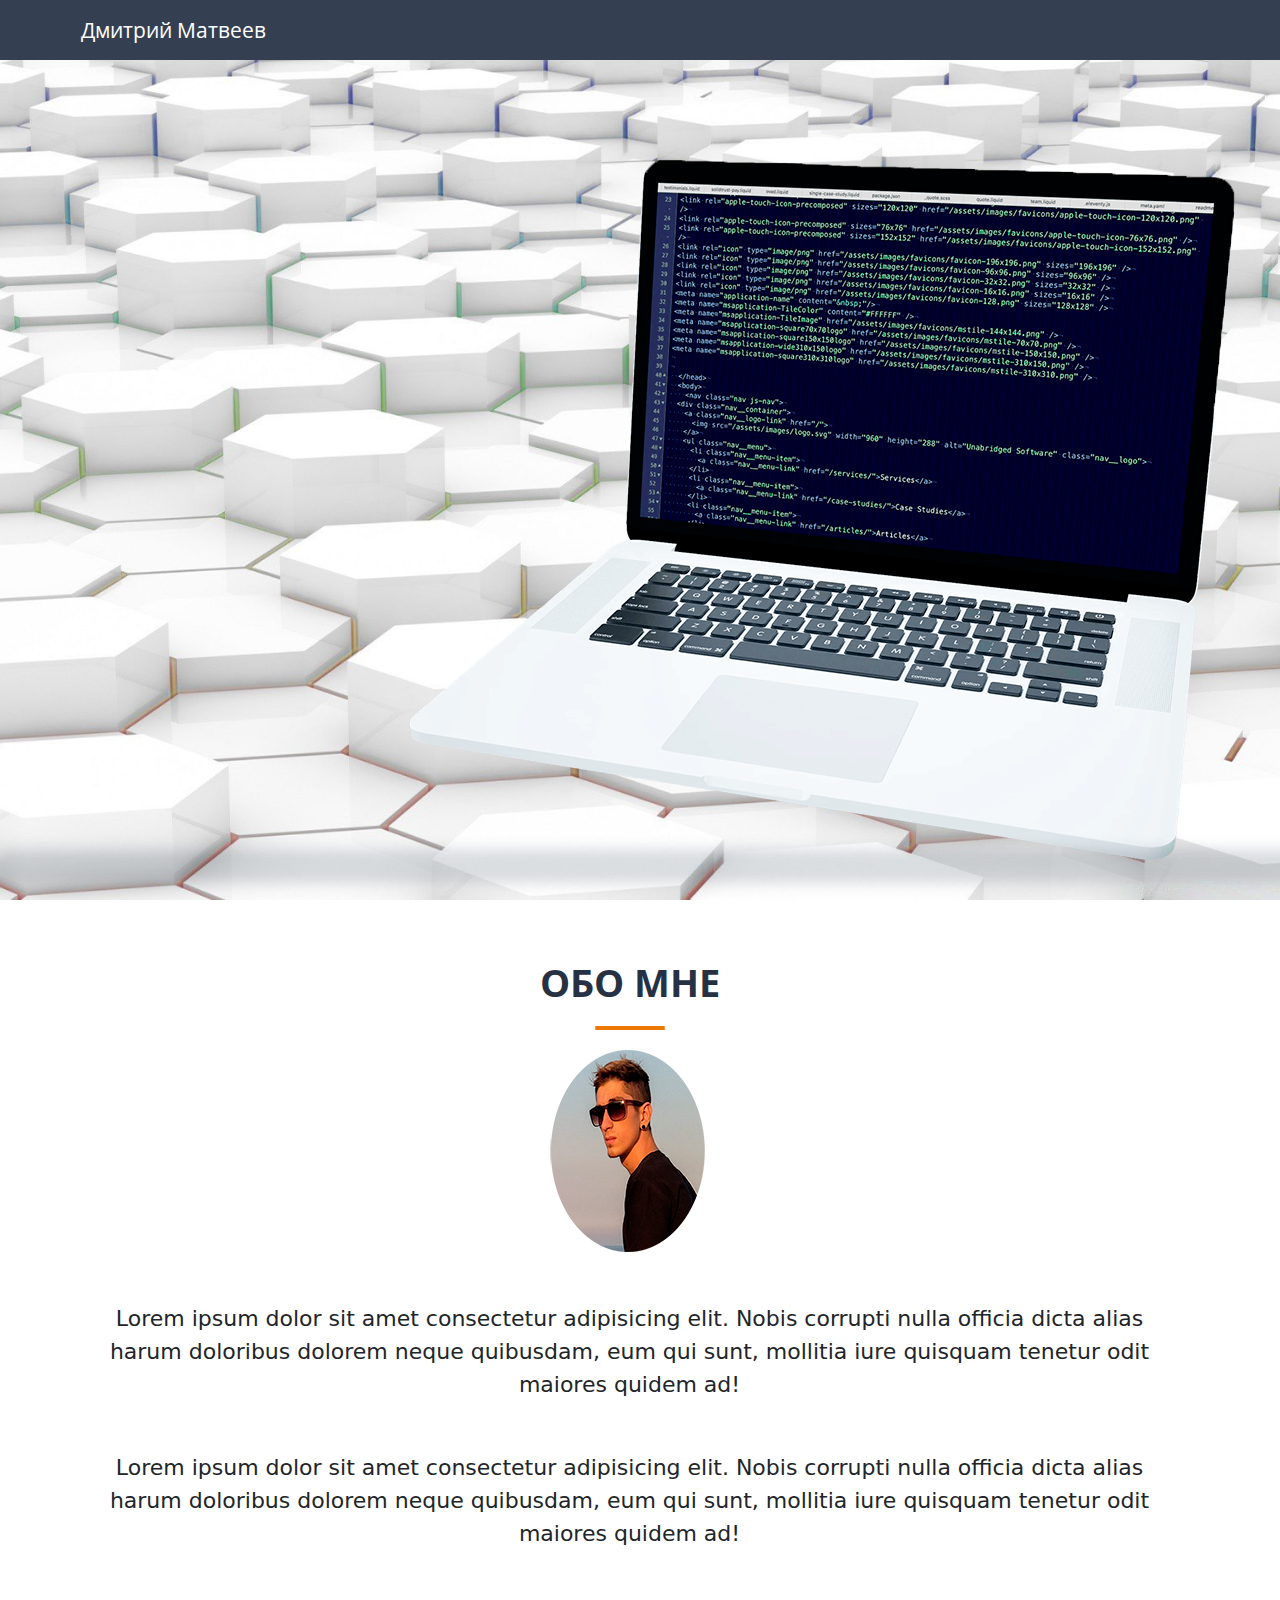
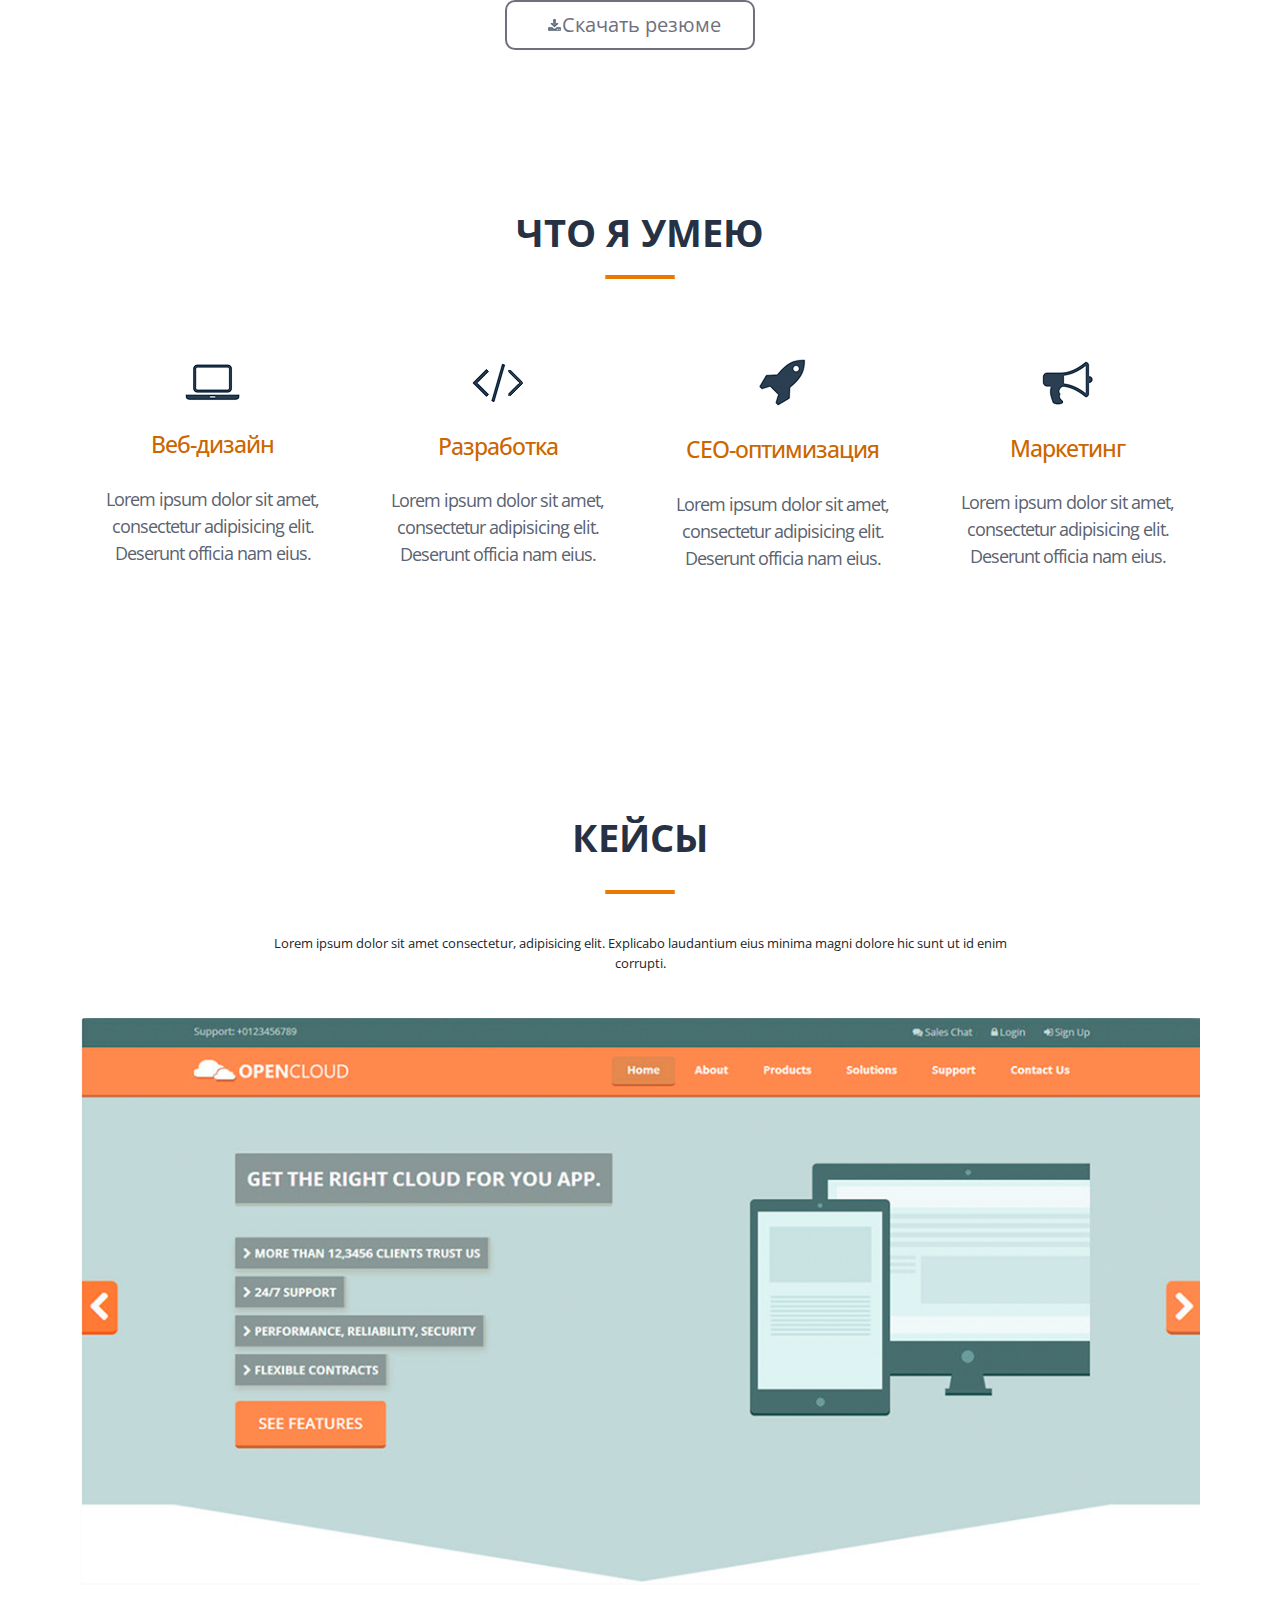
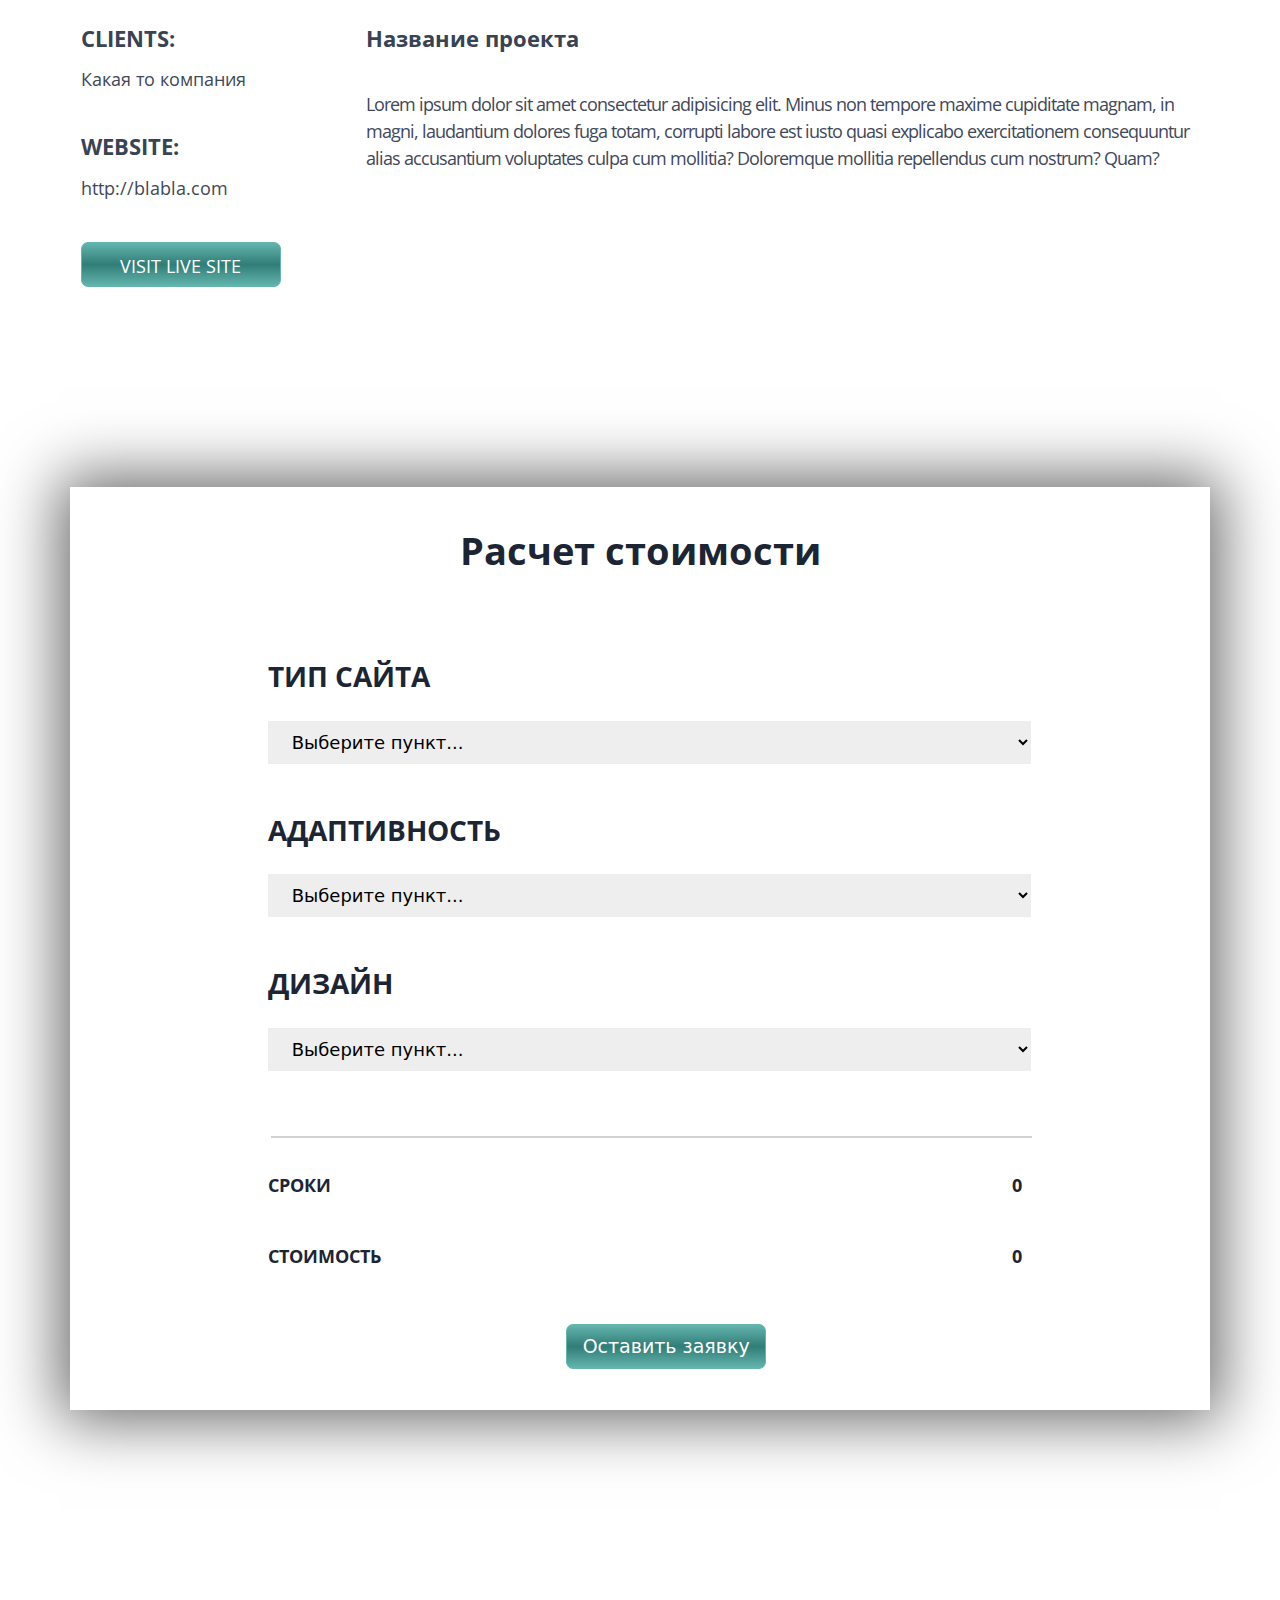
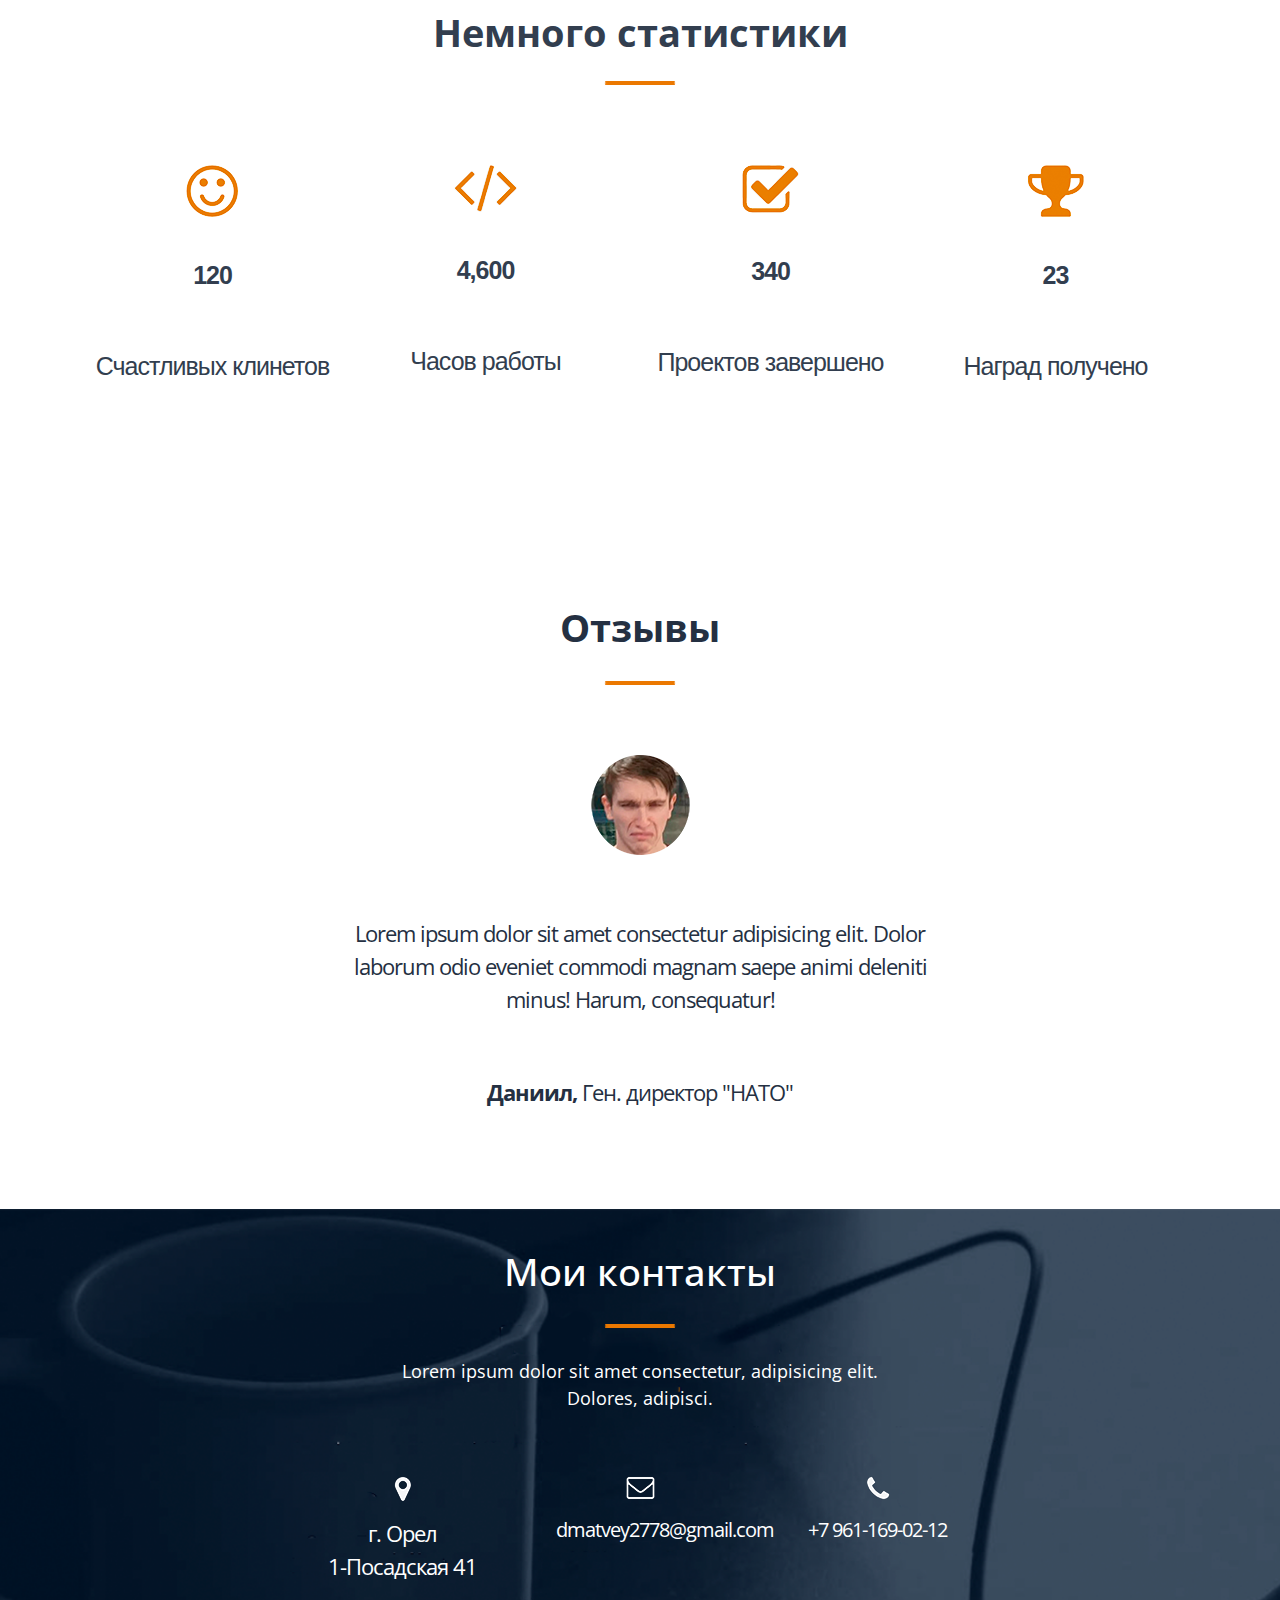
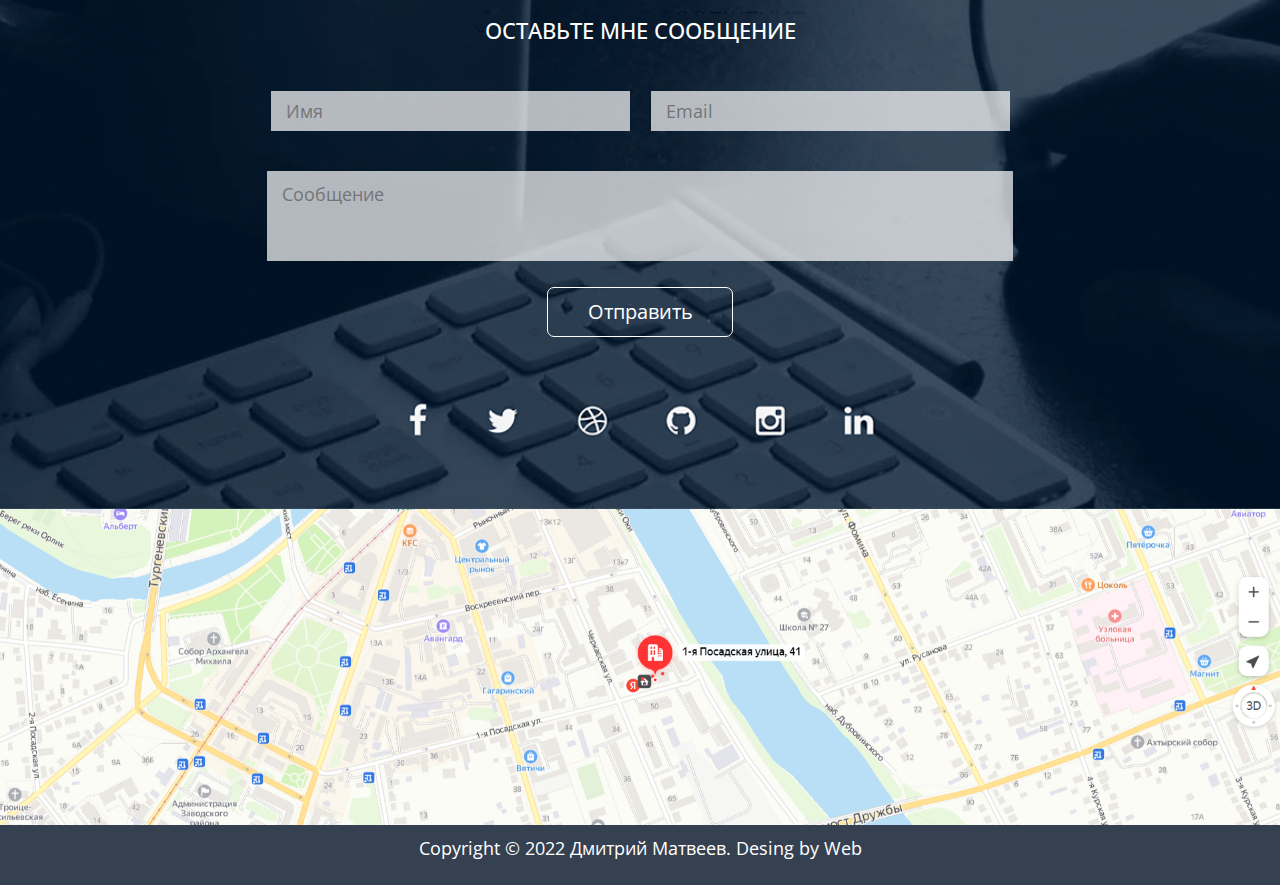
<file: src/index.html>
<!DOCTYPE html>
<html lang="ru">

<head>
    <meta charset="UTF-8">
    <meta http-equiv="X-UA-Compatible" content="IE=edge">
    <meta name="viewport" content="width=device-width, initial-scale=1.0">
    <link rel="icon" type="image/x-icon" href="img/favicon (1).ico">
    <link rel="stylesheet" href="css/reset.css">
    <link rel="stylesheet" href="css/bootstrap.min.css">
    <link rel="preconnect" href="https://fonts.googleapis.com">
    <link rel="preconnect" href="https://fonts.gstatic.com" crossorigin>
    <link href="https://fonts.googleapis.com/css2?family=Open+Sans:wght@600&display=swap" rel="stylesheet">
    <link rel="stylesheet" href="css/style.css">
    <link rel="stylesheet" href="css/font-awesome.css">
    <title>Веб - разработчик</title>
</head>

<body>
    <div class="preloader">
        <div class="wrapper"></div>
    </div>
    <script>
        window.onload = function () {
            document.body.classList.add('loaded_hiding');
            window.setTimeout(function () {
                document.body.classList.add('loaded');
                document.body.classList.remove('loaded_hiding');
            }, 200);
        }
    </script>
    <header>
        <nav>
            <div class="container">
                <div class="row">
                    <div class="col-xxl-2 col-lg-3 col-7">
                        <div class="owner">Дмитрий Матвеев</div>
                    </div>
                    <div
                        class="px-0 col-xxl-6 col-xl-7 col-lg-8 offset-xxl-4 offset-xl-2 offset-lg-1 d-none d-lg-block">
                        <div class="menu">
                            <ul>
                                <li class="points"><a class="navig" href="#">Обо мне</a></li>
                                <li class="points"><a class="navig" href="#">Услуги</a></li>
                                <li class="points"><a class="navig" href="#">Кейсы</a></li>
                                <li class="points"><a class="navig" href="#">Прайс</a></li>
                                <li class="points"><a class="navig" href="#">Отзывы</a></li>
                                <li class="points"><a class="navig" href="#">Контакты</a></li>
                            </ul>
                        </div>
                    </div>
                    <div class="dropdown col-5 d-flex d-lg-none flex-column justify-content-center align-items-end">
                        <button class="btn btn-secondary dropdown-toggle" type="button" id="dropdownMenu2"
                            data-bs-toggle="dropdown" aria-expanded="false">
                            Навигация
                        </button>
                        <ul class="dropdown-menu" aria-labelledby="dropdownMenu2">
                            <li><a class="dropdown-item" href="#">Обо мне</a></li>
                            <li><a class="dropdown-item" href="#">Услуги</a></li>
                            <li><a class="dropdown-item" href="#">Кейсы</a></li>
                            <li><a class="dropdown-item" href="#">Прайс</a></li>
                            <li><a class="dropdown-item" href="#">Отзывы</a></li>
                            <li><a class="dropdown-item" href="#">Контакты</a></li>
                        </ul>
                    </div>
                </div>
            </div>
            </div>
        </nav>
    </header>
    <!--первый блок-->
    <div class="main">
        <div class="container h-100">
            <div class="row align-items-center h-100">
                <div class="col-lg-6">
                    <div class="title_container">
                        <h1>Привет<br>Я Дмитрий</h1>
                        <h4><i class="fa fa-html5 custom-html5" aria-hidden="true"></i><i id="css3"
                                class="fa fa-css3 custom-css3" aria-hidden="true"></i>Обучаюсь Web - разработке</h4>
                        <input type="button" value="Обо мне">
                        <input type="button" value="Мои работы">
                    </div>
                </div>
            </div>
        </div>
    </div>
    <!--второй блок-->
    <div class="AboutMe">
        <div class="container">
            <div class="row align-items-center w-100">
                <div class="col-lg-12">
                    <h2>Обо мне</h2>
                    <img src="img/Черта заголовка.png" alt="Упс!">
                    <img src="img/9c9g1TVf2BM.png" alt="Упс!">
                    <p>Lorem ipsum dolor sit amet consectetur adipisicing elit. Nobis corrupti nulla officia dicta alias
                        harum
                        doloribus dolorem neque quibusdam, eum qui sunt, mollitia iure quisquam tenetur odit maiores
                        quidem ad!
                    </p>
                    <p>Lorem ipsum dolor sit amet consectetur adipisicing elit. Nobis corrupti nulla officia dicta alias
                        harum
                        doloribus dolorem neque quibusdam, eum qui sunt, mollitia iure quisquam tenetur odit maiores
                        quidem ad!
                    </p>
                    <button><img src="img/иконка.png" alt="Упс!"> Скачать резюме</button>
                </div>
            </div>
        </div>
    </div>
    <!--третий блок-->
    <div class="skills">
        <div class="container">
            <div class="row align-items-center">
                <div class="skills2">
                    <div class="col-lg-12">
                        <h2>Что я умею</h2>
                        <img src="img/Черта заголовка.png" alt="Упс!">
                    </div>
                </div>
                <div class="col-lg-3 col-md-3 col-sm-3 col">
                    <div class="object1">
                        <img src="img/ноут.png" alt="Упс!">
                        <h4>Веб-дизайн</h4>
                        <p>Lorem ipsum dolor sit amet, consectetur adipisicing elit. Deserunt officia nam eius.</p>
                    </div>
                </div>
                <div class="col-lg-3 col-md-3 col-sm-3 col">
                    <div class="object">
                        <img src="img/знак.png" alt="Упс!">
                        <h4>Разработка</h4>
                        <p>Lorem ipsum dolor sit amet, consectetur adipisicing elit. Deserunt officia nam eius.</p>
                    </div>
                </div>
                <div class="col-lg-3 col-md-3 col-sm-3 col">
                    <div class="object">
                        <img src="img/ракета.png" alt="Упс!">
                        <h4>СЕО-оптимизация</h4>
                        <p>Lorem ipsum dolor sit amet, consectetur adipisicing elit. Deserunt officia nam eius.</p>
                    </div>
                </div>
                <div class="col-lg-3 col-md-3 col-sm-3 col">
                    <div class="object">
                        <img src="img/граммофон.png" alt="Упс!">
                        <h4>Маркетинг</h4>
                        <p>Lorem ipsum dolor sit amet, consectetur adipisicing elit. Deserunt officia nam eius.</p>
                    </div>
                </div>
            </div>
        </div>
    </div>
    <!--четвертый блок-->
    <div class="cases">
        <div class="container">
            <div class="row">
                <div class="col-lg-12">
                    <h2>Кейсы</h2>
                    <img src="img/Черта заголовка.png" alt="" id="line">
                </div>
                <div class="col-lg-8 offset-lg-2">
                    <p>Lorem ipsum dolor sit amet consectetur, adipisicing elit. Explicabo laudantium eius minima magni
                        dolore
                        hic
                        sunt ut id enim corrupti.</p>
                </div>
                <img src="img/фотка.png" alt="Упс!">
                <div class="col-lg-3">
                    <div class="subsection">
                        <h4>CLIENTS:</h4>
                        <span>Какая то компания</span>
                        <h4>WEBSITE:</h4>
                        <a href="#">http://blabla.com</a>
                        <div class="visit">
                            <button>VISIT LIVE SITE</button>
                        </div>
                    </div>
                </div>
                <div class="col-lg-9">
                    <div class="subsection2">
                        <h4>Название проекта</h4>
                        <p>Lorem ipsum dolor sit amet consectetur adipisicing elit. Minus non tempore maxime cupiditate
                            magnam,
                            in
                            magni, laudantium dolores fuga totam, corrupti labore est iusto quasi explicabo
                            exercitationem
                            consequuntur alias accusantium voluptates culpa cum mollitia? Doloremque mollitia
                            repellendus
                            cum
                            nostrum? Quam?</p>
                    </div>
                </div>
            </div>
        </div>
    </div>
    <!--пятый блок-->
    <div class="cost">
        <div class="container">
            <div class="row">
                <div class="col-lg-12">
                    <h2>Расчет стоимости</h2>
                </div>
                <form action="#">
                    <div class="col-lg-12 offset-lg-2 Offset-sm-1">
                        <h3>Тип сайта</h3>
                    </div>
                    <div class="col-lg-10 offset-lg-2 Offset-sm-1">
                        <select name="type" id="">
                            <option value="1" disabled selected>Выберите пункт...</option>
                            <option value="2">Коммерческие сайты</option>
                            <option value="3">Интернет-магазины</option>
                            <option value="4">Сайт-визитка</option>
                        </select>
                    </div>
                    <div class="col-lg-12 offset-lg-2 Offset-sm-1">
                        <h3>Адаптивность</h3>
                    </div>
                    <div class="col-lg-10 offset-lg-2 Offset-sm-1">
                        <select name="adapt" id="">
                            <option value="1" disabled selected>Выберите пункт...</option>
                            <option value="2">Выберите пункт...</option>
                            <option value="3">Выберите пункт...</option>
                        </select>
                    </div>
                    <div class="col-lg-12 offset-lg-2 Offset-sm-1">
                        <h3>Дизайн</h3>
                    </div>
                    <div class="col-lg-10 offset-lg-2 Offset-sm-1">
                        <select name="desing" id="">
                            <option value="1" disabled selected>Выберите пункт...</option>
                            <option value="2">Выберите пункт...</option>
                            <option value="3">Выберите пункт...</option>
                        </select>
                    </div>
                </form>
                <div class="col-lg-10 offset-lg-2 Offset-sm-1">
                    <img src="img/линия подитога.png" alt="">
                </div>
                <div class="row">
                    <div class="col-lg-2 offset-lg-2">
                        <p>Сроки</p>
                    </div>
                    <div class="col-lg-2 offset-lg-6 offset-sm-0">
                        <p id="term">0</p>
                    </div>
                </div>
                <div class="row">
                    <div class="col-lg-2 offset-lg-2">
                        <p>Стоимость</p>
                    </div>
                    <div class="col-lg-2 offset-lg-6 offset-sm-0">
                        <p id="cost">0</p>
                    </div>
                </div>
                <div class="col-lg-2 offset-lg-5 px-4">
                    <button>Оставить заявку</button>
                </div>
            </div>
        </div>
    </div>
    <!--шестой блок-->
    <div class="stats">
        <div class="container">
            <div class="row">
                <div class="col-lg-12">
                    <div class="stats2">
                        <h2>Немного статистики</h2>
                        <img src="img/Черта заголовка.png" alt="">
                    </div>
                </div>
                <div class="col-lg-3 col-sm-3 col">
                    <div class="object3" data-title="120 Счастливых клиентов">
                        <img src="img/смайл.png" alt="Упс!">
                        <p><b>120</b></p>
                        <p>Счастливых клинетов</p>
                    </div>
                </div>
                <div class="col-lg-3 col-sm-3 col">
                    <div class="object2" data-title="4,600 Часов работы">
                        <img src="img/скобки.png" alt="Упс!">
                        <p><b>4,600</b></p>
                        <p>Часов работы</p>
                    </div>
                </div>
                <div class="col-lg-3 col-sm-3 col">
                    <div class="object2" data-title="340 Проектов завершено">
                        <img src="img/галочка.png" alt="Упс!">
                        <p><b>340</b></p>
                        <p>Проектов завершено</p>
                    </div>
                </div>
                <div class="col-lg-3 col-sm-3 col">
                    <div class="object2" data-title="23 Наград получено">
                        <img src="img/кубок.png" alt="Упс!">
                        <p><strong>23</strong></p>
                        <p>Наград получено</p>
                    </div>
                </div>
            </div>
        </div>
    </div>
    <!--седьмой блок-->
    <div class="reviews">
        <h2>Отзывы</h2>
        <img src="img/Черта заголовка.png" alt="">
        <img src="img/фоткаотзывы.png" alt="Упс!" id="danek">
        <p>Lorem ipsum dolor sit amet consectetur adipisicing elit. Dolor laborum odio eveniet commodi magnam saepe
            animi deleniti minus! Harum, consequatur!</p>
        <p id="string"><strong>Даниил, </strong>Ген. директор "НАТО"</p>
    </div>
    <!--восьмой блок-->
    <div class="contacts">
        <div class="container">
            <div class="row">
                <div class="col-lg-4 offset-lg-4">
                    <div class="contacts2">
                        <h2>Мои контакты</h2>
                        <img src="img/Черта заголовка.png" alt="">
                    </div>
                </div>
                <div class="col-lg-6 offset-lg-3">
                    <div class="description">
                        <p>Lorem ipsum dolor sit amet consectetur, adipisicing elit. Dolores, adipisci.</p>
                    </div>
                </div>
                <div class="col-lg-3 offset-lg-2 col-sm-4 col">
                    <div class="object5">
                        <img src="img/гео.png" alt="Упс!">
                        <p>г. Орел<br>1-Посадская 41</p>
                    </div>
                </div>
                <div class="col-lg-2 col-sm-4 col">
                    <div class="object4">
                        <img src="img/конверт.png" alt="Упс!">
                        <p>dmatvey2778@gmail.com</p>
                    </div>
                </div>
                <div class="col-lg-3 col-sm-4 col px-4">
                    <div class="object4">
                        <img src="img/труба.png" alt="Упс!">
                        <p>+7 961-169-02-12</p>
                    </div>
                </div>
                <div class="message">
                    <div class="col-lg-4 offset-lg-4">
                        <h3>ОСТАВЬТЕ МНЕ СООБЩЕНИЕ</h3>
                    </div>
                    <form action="#">
                        <div class="row">
                            <div class="col-lg-4 offset-lg-2 col">
                                <input type="text" placeholder="Имя" id="name">
                            </div>
                            <div class="col-lg-4 col">
                                <input type="email" placeholder="Email" id="name2">
                            </div>
                        </div>
                        <div class="col-lg-8 offset-lg-2 col">
                            <div class="mes">
                                <textarea name="" id="" cols="30" rows="10" placeholder="Сообщение"></textarea>
                            </div>
                        </div>
                        <div class="button2">
                            <div class="col-lg-2 offset-lg-5">
                                <button>Отправить</button>
                            </div>
                        </div>
                </div>
            </div>
        </div>
        </form>
    </div>
    </div>
    <img id="map" src="img/Screenshot_1.png" alt="">
    <footer>
        <p>Copyright &copy; 2022 Дмитрий Матвеев. Desing by Web</p>
    </footer>
    <script src="js/bootstrap.bundle.min.js"></script>
</body>

</html>
</file>
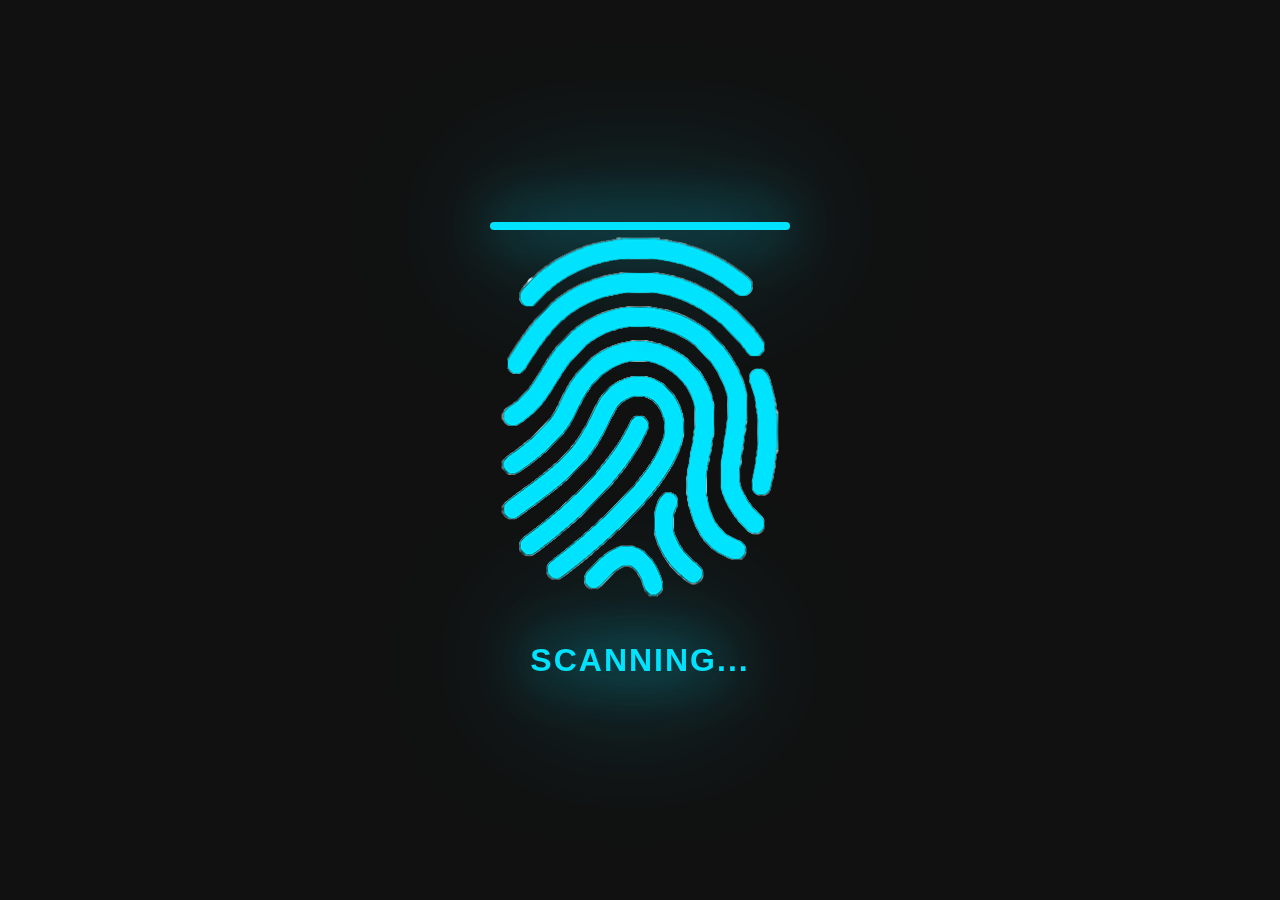
<file: src/animate.html>
<!DOCTYPE html>
<html lang="ru">

<head>
    <meta charset="UTF-8">
    <meta http-equiv="X-UA-Compatible" content="IE=edge">
    <meta name="viewport" content="width=device-width, initial-scale=1.0">
    <link rel="stylesheet" type="text/css" href="css/styleanimate.css">
    <title>Document</title>
</head>

<body>
    <div class="scan">
        <div class="finger"></div>
        <h3>Scanning...</h3>
    </div>
</body>

</html>
</file>
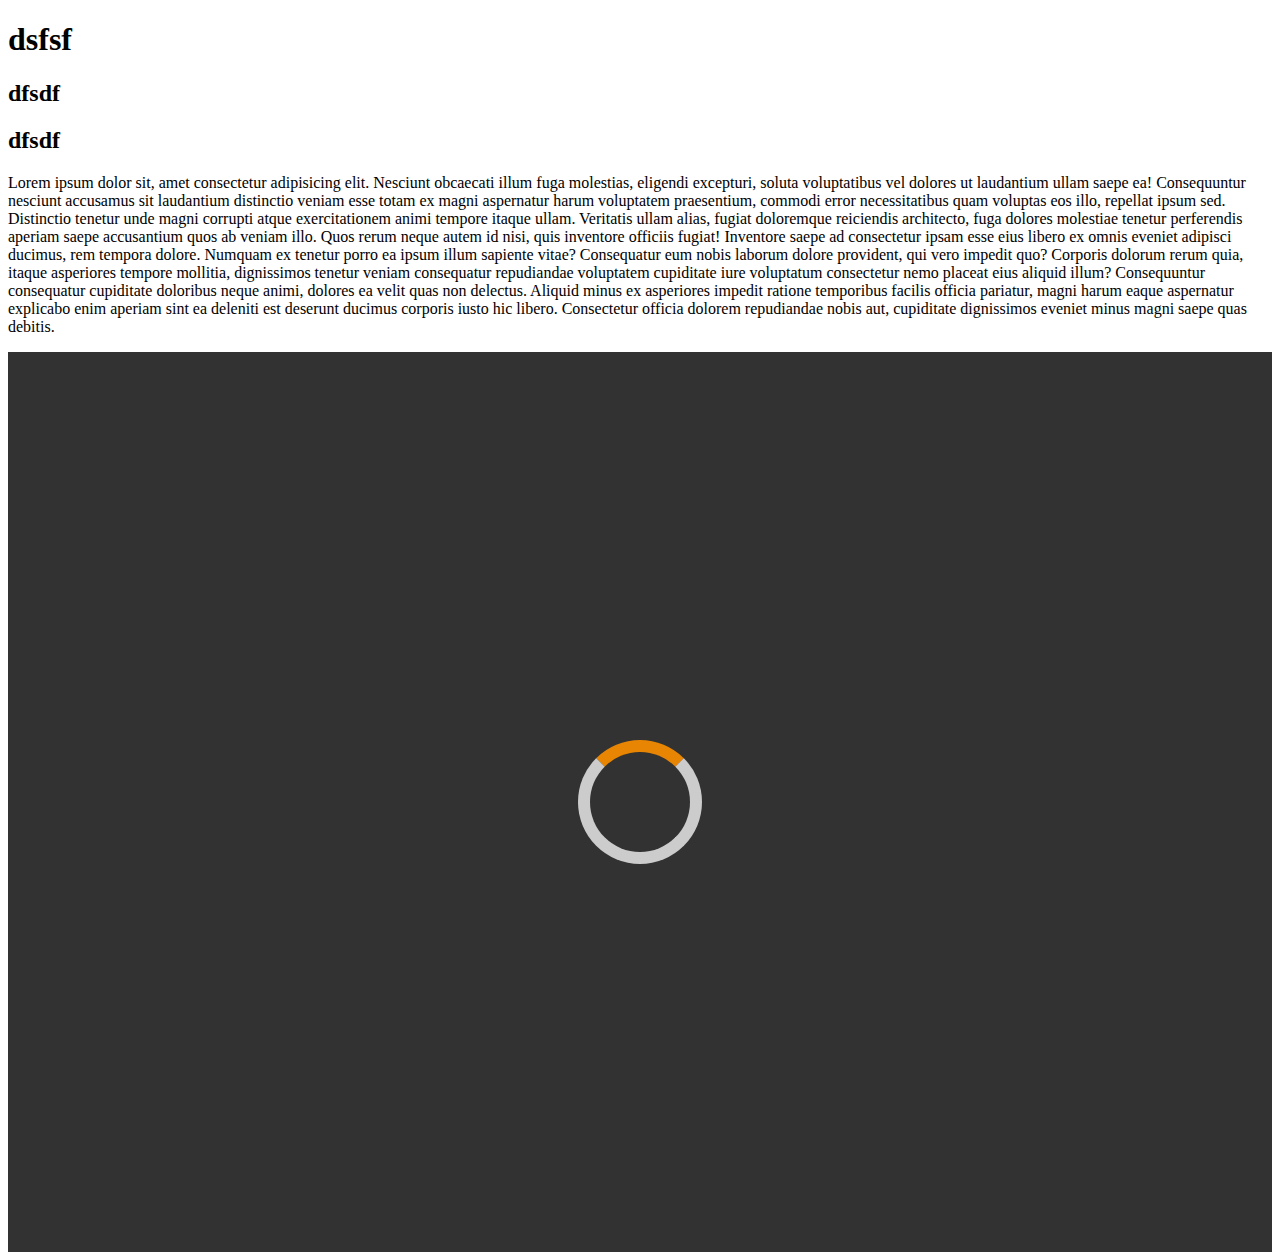
<file: src/loader.html>
<!DOCTYPE html>
<html lang="en">
<head>
    <meta charset="UTF-8">
    <meta http-equiv="X-UA-Compatible" content="IE=edge">
    <meta name="viewport" content="width=device-width, initial-scale=1.0">
    <link rel="stylesheet" href="css/loader.css">
    <title>Document</title>
</head>
<body>
    <h1>dsfsf</h1>
    <h2>dfsdf</h2>
    <h2>dfsdf</h2>
    <p>Lorem ipsum dolor sit, amet consectetur adipisicing elit. Nesciunt obcaecati illum fuga molestias, eligendi excepturi, soluta voluptatibus vel dolores ut laudantium ullam saepe ea! Consequuntur nesciunt accusamus sit laudantium distinctio veniam esse totam ex magni aspernatur harum voluptatem praesentium, commodi error necessitatibus quam voluptas eos illo, repellat ipsum sed. Distinctio tenetur unde magni corrupti atque exercitationem animi tempore itaque ullam. Veritatis ullam alias, fugiat doloremque reiciendis architecto, fuga dolores molestiae tenetur perferendis aperiam saepe accusantium quos ab veniam illo. Quos rerum neque autem id nisi, quis inventore officiis fugiat! Inventore saepe ad consectetur ipsam esse eius libero ex omnis eveniet adipisci ducimus, rem tempora dolore. Numquam ex tenetur porro ea ipsum illum sapiente vitae? Consequatur eum nobis laborum dolore provident, qui vero impedit quo? Corporis dolorum rerum quia, itaque asperiores tempore mollitia, dignissimos tenetur veniam consequatur repudiandae voluptatem cupiditate iure voluptatum consectetur nemo placeat eius aliquid illum? Consequuntur consequatur cupiditate doloribus neque animi, dolores ea velit quas non delectus. Aliquid minus ex asperiores impedit ratione temporibus facilis officia pariatur, magni harum eaque aspernatur explicabo enim aperiam sint ea deleniti est deserunt ducimus corporis iusto hic libero. Consectetur officia dolorem repudiandae nobis aut, cupiditate dignissimos eveniet minus magni saepe quas debitis.</p>
    <div class="preloader">
       <div class="wrapper"></div>
    </div>
</body>
</html>
</file>
<file: src/css/style.css>
header {
    font-family: 'Open Sans', sans-serif;
}

nav {
    width: 100%;
    height: 60px;
    background-color: #344051;
    float: left;
    position: fixed;
    z-index: 1001;
}

nav li a {
    transition: all 0.2s;
    display: inline-block;
    transform: scale(1);
    text-decoration: none;

}

nav .points {
    animation: topshift 1s ease forwards;
    opacity: 0;
}

@keyframes topshift {
    0% {
        opacity: 0;
        margin-top: -80px;
    }

    100% {
        opacity: 1;
        margin-top: 0px;
    }
}

nav .points:nth-child(2) {
    animation-delay: 0.4s;
}

nav .points:nth-child(3) {
    animation-delay: 0.8s;
}

nav .points:nth-child(4) {
    animation-delay: 1.2s;
}

nav .points:nth-child(5) {
    animation-delay: 1.6s;
}

nav .points:nth-child(6) {
    animation-delay: 2s;
}

nav .points a:visited {
    color: white;
}

nav .points a:hover {
    color: #e88604;
    transform: scale(1.2);
}

.owner {
    color: white;
    font-size: 21px;
    line-height: 60px;
    float: left;
    animation: topshift 1s ease;
}

.menu {
    font-size: 14px;
    float: left;
}

ul li {
    float: left;
    padding-right: 40px;
    line-height: 60px;
    text-transform: uppercase;
}

.main {
    width: 100%;
    height: 100%;
    background: url(../img/тень.png) 0 100%/auto no-repeat, url(../img/Без\ имени-1.png) 90% 80%/auto no-repeat, url(../img/bg.jpg) center/cover no-repeat;
}

.title_container {
    font-family: 'Open Sans', sans-serif;
    float: left;
    color: #2c384a;
    text-align: center;
    width: 100%;
    animation: titlemove 1.5s forwards;
    animation-delay: 2s;
    opacity: 0;
}

@keyframes titlemove {
    0% {
        opacity: 0;
        margin-left: -300px;
    }

    100% {
        opacity: 1;
        margin-left: 0px;
    }
}

@media(max-width: 991px) {
    .title_container {
        color: white;
        position: relative;
        z-index: 3;
    }

    .title_container h4 {
        color: white;
        position: relative;
        z-index: 3;
    }

    .main {
        position: relative;
    }

    .main::after {
        content: "";
        bottom: 0;
        top: 0;
        left: 0;
        right: 0;
        position: absolute;
        background: rgba(0, 0, 0, 0.8);
    }
}

.title_container h1 {
    font-size: 80px;
    letter-spacing: -6px;
}

.title_container h4 {
    font-size: 25px;
    padding-top: 25px;
    color: #79818d;
}

.title_container i {
    font-size: 40px;
    padding-right: 10px;
    color: red;
}

#css3 {
    color: blue;
}

.title_container input {
    margin: 58px 14px 0 14px;
    height: 40px;
    text-align: center;
    background: none;
    border: 2px solid #6d7682;
    border-radius: 10px;
    padding: 0 16px;
    font-size: 18px;
    color: #6d7682;
    transition: all 0.4s;
}

.title_container input:hover {
    background: #344051;
    color: white;
    transform: scale(1);
}

.title_container input:active {
    transform: scale(1.2);
}

.AboutMe h2 {
    font-family: 'Open Sans', sans-serif;
    font-size: 38px;
    text-align: center;
    color: #263244;
    margin-top: 60px;
    text-transform: uppercase;
    font-weight: bold;
}

.AboutMe img {
    display: block;
    margin: 20px auto 0 auto;
}

.AboutMe p {
    margin: 50px 0 50px 0;
    text-align: center;
    font-size: 22px;
}

.AboutMe button {
    display: flex;
    margin-left: auto;
    margin-right: auto;
    margin-bottom: 80px;
    border: 2px solid #6f707e;
    background: none;
    font-size: 20px;
    width: 20%;
    border-radius: 10px 10px;
    font-family: 'Open Sans', sans-serif;
    color: #6f707e;
    height: 50px;
    transition: all 0.3s;
    transform: scale(1);
    align-items: center;
    padding-left: 15px;
}

@media (max-width: 1400px) {
    .AboutMe button {
        min-width: 250px;
    }
}

.AboutMe button:hover {
    transform: scale(1.1);
    filter: drop-shadow(0 0 20px #000000);
}

.AboutMe button img {
    float: left;
    margin: 5px 0 5px 25px;
}

.skills {
    width: 100%;
    height: 65%;
    background: url(../img/фон\ 3\ блок.png) center/cover no-repeat;
    background-attachment: fixed;
}

.skills2 h2 {
    font-family: 'Open Sans', sans-serif;
    font-size: 38px;
    text-align: center;
    color: #263244;
    padding-top: 80px;
    text-transform: uppercase;
    font-weight: bold;
}

.skills2 img {
    display: block;
    margin: 20px auto 0 auto;
}

.object h4 {
    color: #cc6600;
    font-family: 'Open Sans', sans-serif;
    padding: 30px 0 20px 0;
    font-size: 23px;
}

.object1 h4 {
    color: #cc6600;
    font-family: 'Open Sans', sans-serif;
    padding: 30px 0 20px 0;
    font-size: 23px;
}

.object {
    display: block;
    font-size: 18px;
    text-align: center;
    margin-top: 80px;
    color: #5b6370;
    font-family: 'Open Sans', sans-serif;
    letter-spacing: -1px;
    align-items: center;
    transition: all 0.2s;
    transform: scale(1);
}

.object:hover {
    transform: scale(1.2);
}

.object1 {
    display: block;
    margin-top: 80px;
    font-size: 18px;
    text-align: center;
    color: #5b6370;
    font-family: 'Open Sans', sans-serif;
    letter-spacing: -1px;
    align-items: center;
    transition: all 0.2s;
    transform: scale(1);
}

@media(max-width: 1170px) {
    .object {
        margin-top: 50px;
        padding-left: 0;
    }

    .object1 {
        margin-top: 50px;
        padding-left: 0;
    }
}

@media(max-width: 775px) {
    .object h4 {
        font-size: 16px;
    }

    .object1 h4 {
        font-size: 16px;
    }

    .object {
        margin-top: 100px;
        padding-left: 0;
    }

    .object1 {
        margin-top: 100px;
        padding-left: 0;
    }

    .object p {
        opacity: 0;
        font-size: 1px;
    }

    .object1 p {
        opacity: 0;
        font-size: 1px;
    }
}

@media(max-width: 400px) {
    .object h4 {
        font-size: 13px;
    }

    .object1 h4 {
        font-size: 13px;
    }
}
.object1:hover {
    transform: scale(1.2);
}

.cases h2 {
    font-family: 'Open Sans', sans-serif;
    font-size: 38px;
    text-align: center;
    color: #263244;
    padding-top: 100px;
    text-transform: uppercase;
    font-weight: bold;
}

#line {
    display: block;
    margin: 30px auto 0 auto;
}

.cases p {
    text-align: center;
    font-size: 13px;
    font-family: 'Open Sans', sans-serif;
    margin: 40px 0 45px 0;
}

.subsection h4 {
    font-size: 22px;
    font-weight: bold;
    font-family: 'Open Sans', sans-serif;
    color: #384354;
    margin: 40px 0 15px 0;
}

.subsection {
    display: block;
    float: left;
}

.subsection span {
    font-size: 18px;
    font-family: 'Open Sans', sans-serif;
    color: #3f495a;
}

.subsection a {
    font-size: 18px;
    font-family: 'Open Sans', sans-serif;
    color: #3f495a;
    text-decoration: none;
}

.subsection2 p {
    font-size: 18px;
    font-family: 'Open Sans', sans-serif;
    color: #3f495a;
    letter-spacing: -1px;
    text-align: start;
}

.subsection2 h4 {
    font-size: 22px;
    font-weight: bold;
    font-family: 'Open Sans', sans-serif;
    color: #384354;
    margin: 40px 0 15px 0;
}

.visit {
    margin-top: 40px;
    margin-bottom: 200px;
    border: 1px solid #63b5ae;
    border-radius: 7px;
    background: linear-gradient(0deg, #63b5ae, #317d77, #63b5ae);
    height: 45px;
    width: 200px;
    color: white;
    text-align: center;
    transition: all 0.2s;
    transform: scale(1);
}

.visit:hover {
    background: linear-gradient(0deg, #317d77, #63b5ae, #317d77);
}

.visit:active {
    transform: scale(1.1);
}

.visit button {
    color: white;
    background: none;
    font-family: 'Open Sans', sans-serif;
    font-size: 18px;
    padding-top: 10px;
}

.cost .container {
    border: 1px solid rgba(0, 0, 0, 0);
    box-shadow: 0px 0px 60px 10px rgba(0, 0, 0, 0.6);
}

.cost h2 {
    padding-bottom: 80px;
    padding-top: 40px;
    text-align: center;
    font-family: 'Open Sans', sans-serif;
    font-size: 38px;
    font-weight: bold;
    color: #1c2534;
}

.cost h3 {
    text-transform: uppercase;
    color: #1c2534;
    font-size: 28px;
    font-weight: bold;
    font-family: 'Open Sans', sans-serif;
}

.cost select {
    margin: 20px 0 50px 0px;
    width: 82%;
    font-size: 18px;
    background-color: #eeeeee;
    padding: 10px 0 10px 20px;
}

.cost img {
    margin-top: 10px;
    width: 82%;
}

.cost p {
    display: block;
    text-transform: uppercase;
    font-weight: bold;
    font-family: 'Open Sans', sans-serif;
    font-size: 18px;
    color: #1c2534;
    padding-top: 30px;
}

#term {
    display: block;
    text-transform: uppercase;
    font-weight: bold;
    font-family: 'Open Sans', sans-serif;
    font-size: 18px;
    color: #1c2534;
    padding-top: 30px;
}

#cost {
    display: block;
    text-transform: uppercase;
    font-weight: bold;
    font-family: 'Open Sans', sans-serif;
    font-size: 18px;
    color: #1c2534;
    padding-top: 30p;
}

.cost button {
    font-size: 19px;
    margin-top: 40px;
    margin-bottom: 40px;
    border: 1px solid #63b5ae;
    border-radius: 7px;
    background: linear-gradient(0deg, #63b5ae, #317d77, #63b5ae);
    height: 45px;
    width: 200px;
    color: white;
    text-align: center;
    transition: all 0.2s;
    transform: scale(1);
}

.cost button:hover {
    background: linear-gradient(0deg, #317d77, #63b5ae, #317d77);
}

.cost button:active {
    transform: scale(1.1);
}

.stats {
    width: 100%;
    height: 65%;
    margin-top: 150px;
    background: url(../img/фон\ 6\ блок.png) center/cover no-repeat;
    background-attachment: fixed;

}

.stats2 h2 {
    text-align: center;
    font-family: 'Open Sans', sans-serif;
    font-size: 38px;
    font-weight: bold;
    color: #323e4f;
    padding-top: 50px;
}

.stats2 img {
    display: block;
    margin: 25px auto 0 auto;
}

.object2 {
    display: block;
    font-size: 25px;
    text-align: center;
    max-width: 240px;
    color: #323e4f;
    font-family: Arial, Helvetica, sans-serif;
    margin-top: 160px;
    letter-spacing: -1px;
    transition: all 0.2s;
    transform: scale(1);
}

.object3 {
    display: block;
    font-size: 25px;
    text-align: center;
    color: #323e4f;
    font-family: Arial, Helvetica, sans-serif;
    margin-top: 160px;
    letter-spacing: -1px;
    transition: all 0.2s;
    transform: scale(1);
}

@media(max-height:900px) {
    .object2 {
        margin-top: 80px;
    }

    .object3 {
        margin-top: 80px;
    }
}

@media(max-height:780px) {
    .object2 p {
        opacity: 0;
        font-size: 1px;
    }

    .object3 p {
        opacity: 0;
        font-size: 1px;
    }

    .object3:hover::after {
        content: attr(data-title);
        position: absolute;
        left: 20%;
        top: 40%;
        z-index: 1;
        background: rgba(255, 170, 24, 0.6);
        font-family: Arial, sans-serif;
        font-size: 11px;
        padding: 5px 10px;
        border: 1px solid rgba(0, 0, 0, 0);
        border-radius: 20px;
    }

    .object2:hover::after {
        content: attr(data-title);
        position: absolute;
        left: 20%;
        top: 40%;
        z-index: 1;
        background: rgba(255, 170, 24, 0.6);
        font-family: Arial, sans-serif;
        font-size: 11px;
        padding: 5px 10px;
        border: 1px solid rgba(0, 0, 0, 0);
        border-radius: 20px;
    }
}

@media(max-width:516px) {
    .object2 p {
        opacity: 0;
        font-size: 1px;
    }

    .object3 p {
        opacity: 0;
        font-size: 1px;
    }

    .object3:hover::after {
        content: attr(data-title);
        position: absolute;
        left: 20%;
        top: 40%;
        z-index: 1;
        background: rgba(255, 170, 24, 0.6);
        font-family: Arial, sans-serif;
        font-size: 11px;
        padding: 5px 10px;
        border: 1px solid rgba(0, 0, 0, 0);
        border-radius: 20px;
    }

    .object2:hover::after {
        content: attr(data-title);
        position: absolute;
        left: 20%;
        top: 40%;
        z-index: 1;
        background: rgba(255, 170, 24, 0.6);
        font-family: Arial, sans-serif;
        font-size: 11px;
        padding: 5px 10px;
        border: 1px solid rgba(0, 0, 0, 0);
        border-radius: 20px;
    }
}


.object2:hover {
    transform: scale(1.2);
}

.object3:hover {
    transform: scale(1.2);
}

.object2 p {
    padding-top: 40px;
}

.object3 p {
    padding-top: 40px;
}

.reviews h2 {
    text-align: center;
    font-family: 'Open Sans', sans-serif;
    font-size: 38px;
    font-weight: bold;
    color: #243042;
    padding-top: 60px;
}

.reviews img {
    display: block;
    margin: 30px auto 20px auto;
}

#danek {
    display: block;
    margin: 70px auto 0 auto;
}

.reviews p {
    text-align: center;
    font-size: 22px;
    color: #243042;
    padding: 60px 0 0 0;
    max-width: 50%;
    margin: 0 auto;
    font-family: 'Open Sans', sans-serif;
    letter-spacing: -1px;
}

.reviews {
    margin-bottom: 100px;
}

.contacts {
    width: 100%;
    height: 100%;
    background: url(../img/Фон\ 8\ блок.png) center/cover no-repeat;
}

.contacts2 h2 {
    text-align: center;
    font-family: 'Open Sans', sans-serif;
    font-size: 38px;
    color: white;
    padding-top: 40px;
}

.contacts2 img {
    display: block;
    margin: 30px auto;
}

.description p {
    color: white;
    font-family: 'Open Sans', sans-serif;
    font-size: 18px;
    text-align: center;
}

.object4 {
    display: block;
    font-size: 20px;
    text-align: center;
    color: white;
    font-family: 'Open Sans', sans-serif;
    margin-top: 50px;
    letter-spacing: -1px;
}

.object5 {
    display: block;
    font-size: 22px;
    text-align: center;
    color: white;
    font-family: 'Open Sans', sans-serif;
    margin-top: 50px;
    letter-spacing: -1px;
}

@media(max-width:1200px) {
    .object4 {
        font-size: 16px;
    }

    .object5 {
        font-size: 16px;
    }
}

@media(max-width:1200px) {
    .object4 {
        margin-top: 10px;
    }

    .object5 {
        margin-top: 10px;
    }
}


.object4 img {
    margin-bottom: 30px;
}

.object5 img {
    margin-bottom: 30px;
}

@media(max-width:530px) {
    .object4 {
        font-size: 12px;
    }

    .object5 {
        font-size: 12px;
    }
}

.object4 img {
    margin-bottom: 15px;
}

.object5 img {
    margin-bottom: 15px;
}

.message {
    display: block;
    width: 100%;
    margin-top: 20px;
}

.message h3 {
    color: white;
    font-family: 'Open Sans', sans-serif;
    font-size: 22px;
    text-align: center;
}

@media(max-width:992px){
    .message{
        margin-top: 0px;
    }
}

#name {
    display: inline-block;
    width: 100%;
    height: 40px;
    margin-top: 40px;
    margin-bottom: 40px;
    padding-left: 15px;
    font-size: 18px;
    font-family: 'Open Sans', sans-serif;
    background-color: rgba(255, 255, 255, 0.7);
}

#name2 {
    display: inline-block;
    margin-top: 40px;
    margin-bottom: 40px;
    width: 100%;
    height: 40px;
    padding-left: 15px;
    font-size: 18px;
    font-family: 'Open Sans', sans-serif;
    background-color: rgba(255, 255, 255, 0.7);
}

@media(max-width:992px){
    #name{
        margin-top: 5px;
        margin-bottom: 7px;
    }

    #name2{
        margin-top: 5px;
        margin-bottom: 7px;
    }
}

.message textarea {
    resize: none;
    width: 100%;
    height: 90px;
    background-color: rgba(255, 255, 255, 0.7);
    padding: 10px 0 0 15px;
    font-size: 18px;
    font-family: 'Open Sans', sans-serif;
}

.button2 button {
    margin-top: 20px;
    border: 1px solid rgba(255, 255, 255);
    border-radius: 7px;
    background: none;
    height: 50px;
    width: 100%;
    font-size: 20px;
    color: white;
    font-family: 'Open Sans', sans-serif;
    transition: all 0.2s;
    transform: scale(1);
}

.button2 button:hover {
    transform: scale(1.1);
}

footer {
    height: 60px;
    background-color: #354051;
    text-align: center;
    font-size: 18px;
    color: white;
    font-family: 'Open Sans', sans-serif;
    padding-top: 10px;
}

.preloader {
    position: relative;
    width: 100%;
    height: 100vh;
    display: flex;
    justify-content: center;
    align-items: center;
    background: rgb(50, 50, 50);
    z-index: 1001;
}

.wrapper {
    width: 100px;
    height: 100px;
    border: 12px solid #ccc;
    border-radius: 160px;
    border-top: 12px solid #e88604;
    animation: preloaderAnimation 0.5s linear 3;
}

@keyframes preloaderAnimation {
    0% {
        transform: rotate(0deg);
    }

    100% {
        transform: rotate(360deg);
    }
}

.loaded_hiding .preloader {
    transition: 0.2s opacity;
    opacity: 0;
}

.loaded .preloader {
    display: none;
}

#map {
    width: 100%;
}
</file>
<file: src/css/loader.css>
.preloader{
    position: relative;
    width: 100%;
    height: 100vh;
    display: flex;
    justify-content: center;
    align-items: center;
    background: rgb(50, 50, 50);
    animation: wrapper 3s;
    z-index: 9999;
}

.wrapper{
    width: 100px;
    height: 100px;
    border: 12px solid #ccc;
    border-radius: 160px;
    border-top: 12px solid #e88604;
    animation: preloaderAnimation 0.8s linear 3;
}
@keyframes preloaderAnimation{
    0%
    {
        transform: rotate(0deg);
    }
    100%
    {
        transform: rotate(360deg);
    }
}
.loaded_hiding .preloader {
    transition: 0.3s opacity;
    opacity: 0;
  }
  
  .loaded .preloader {
    display: none;
  }
</file>
<file: src/css/styleanimate.css>
*{
    margin: 0;
    padding: 0;
    box-sizing: border-box;
    font-family: Arial, Helvetica, sans-serif;
}
body{
    display: flex;
    justify-content: center;
    align-items: center;
    min-height: 100vh;
    background: #111;
}
.scan{
    position: relative;
    display: flex;
    flex-direction: column;
    align-items: center;
}
.finger{
    position: relative;
    width: 300px;
    height: 390px;
    background: url(../img/палец7.png);
}
.finger::before{
    content: '';
    position: absolute;
    top: 0;
    left: 0;
    width: 100%;
    height: 100%;
    background: url(../img/палец8.png);
    animation: animate 4s ease-in-out infinite;
}
@keyframes animate{
    0%, 100%
    {
        height: 0%;
    }
    50%
    {
        height: 100%;
    }
}
.finger::after{
    content: '';
    position: absolute;
    top: 0;
    left: 0;
    width: 100%;
    height: 8px;
    background: #00e2fd;
    border-radius: 8px;
    filter: drop-shadow(0 0 30px #00e2fd) drop-shadow(0 0 70px #00e2fd);
    animation: animate_line 4s ease-in-out infinite;
}
@keyframes animate_line{
    0%, 100%
    {
        top: 0%;
    }
    50%
    {
        top: 100%;
    }
}
.scan h3{
    text-transform: uppercase;
    font-size: 32px;
    letter-spacing: 2px;
    margin-top: 30px;
    color: #00e2fd;
    filter: drop-shadow(0 0 30px #00e2fd) drop-shadow(0 0 70px #00e2fd);
    animation: animate_text 0.5s steps(1) infinite;
}
@keyframes animate_text{
    0%, 100%
    {
        opacity: 0;
    }
    50%
    {
        opacity: 1;
    }
}
</file>
